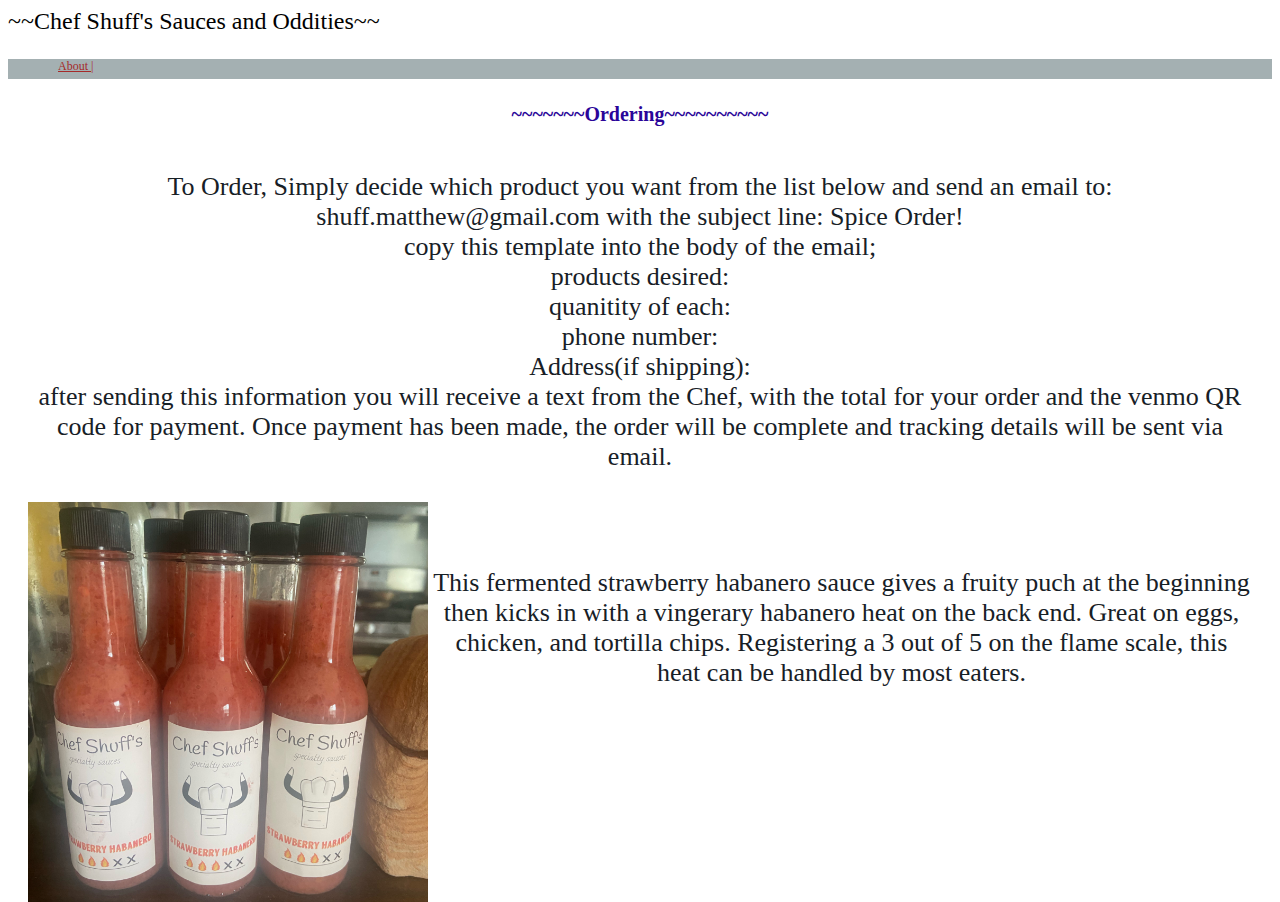
<file: index.html>
<html lang="en">

<head>
  <meta charset="UTF-8">
  <link href="style.css" rel="stylesheet" type='text/css' />
<body>
  ~~Chef Shuff's Sauces and Oddities~~
  <title> Spicy Boys </title>


</head>

<body>


  <ul class='nav'>
    <div class='box-3'>
      <li><a href='Weekly.html'>About |<a /></li>
    </div>
    </div>
  </ul>

  <div class='container-fluid'>
    <h1> ~~~~~~~Ordering~~~~~~~~~~</h1>
  <p> To Order, Simply decide which product you want from the list below and send an email to: shuff.matthew@gmail.com with the subject line: Spice Order!
    <br>
  copy this template into the body of the email;
  <br>
  products desired:
  <br>
  quanitity of each:
  <br>
  phone number:
  <br>
  Address(if shipping):
  <br>
  after sending this information you will receive a text from the Chef, with the total for your order and the venmo QR code for payment. Once payment has been made, the order will be complete and tracking details will be sent via email. 
  <br>
  <br class=”blank” />


  <img src='sauce.png' height='400px' width='400px' align='left'>


  <p> This fermented strawberry habanero sauce gives a fruity puch at the beginning then kicks in with a vingerary habanero heat on the back end. Great on eggs, chicken, and tortilla chips. Registering a 3 out of 5 on the flame scale, this heat can be handled by most eaters.
    </div>
</body>
</file>
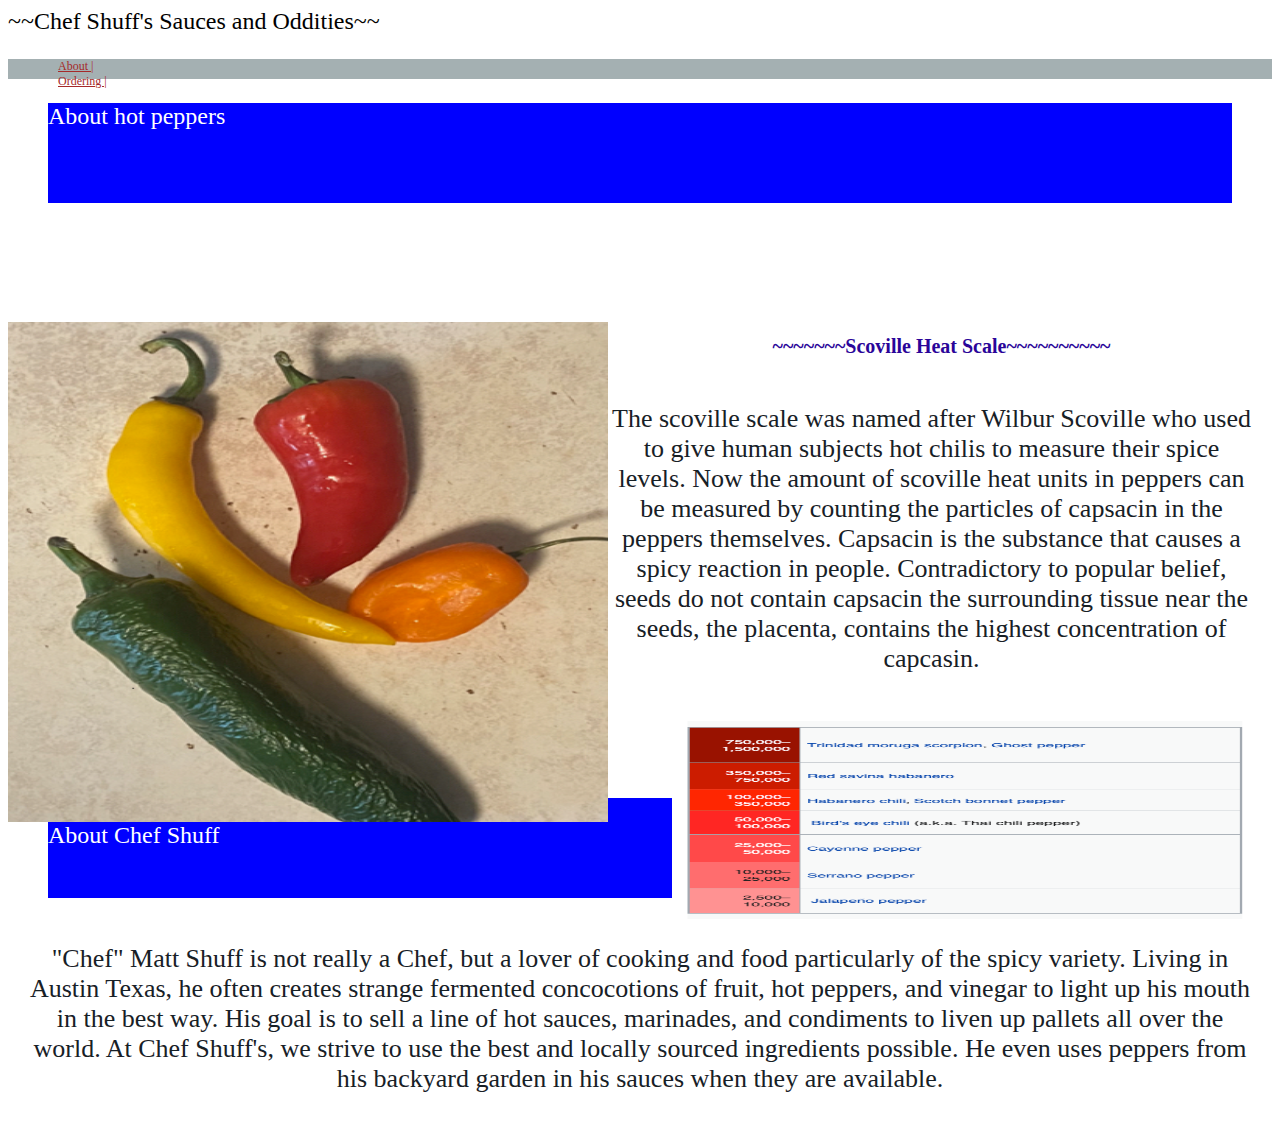
<file: Weekly.html>
<html lang="en">

<head>
  <meta charset="UTF-8">
  <link href="style.css" rel="stylesheet" type='text/css' />
<body>
  ~~Chef Shuff's Sauces and Oddities~~
  <title> Spicy Boys </title>


</head>

  <ul class='nav'>
    <div class='box-3'>
      <li><a href='about.html'>About |<a /></li>
      <li><a href='index.html'> Ordering |<a /></li>
    </div>
    </div>
  </ul>

  <div class='container-fluid'>

      <figure class='box'>About hot peppers   </figure>

    <div class='center'>
    </div>
    </p>
    <br>
    <img src='peppers.png' height='500px' width='600px' align='left'>
    <h1> ~~~~~~~Scoville Heat Scale~~~~~~~~~~</h1>
    <p> The scoville scale was named after Wilbur Scoville who used to give human subjects hot chilis to measure their spice levels. Now the amount of scoville heat units in peppers can be measured by counting the particles of capsacin in the peppers themselves. Capsacin is the substance that causes a spicy reaction in people. Contradictory to popular belief, seeds do not contain capsacin the surrounding tissue near the seeds, the placenta, contains the highest concentration of capcasin.   </p>
    <img src='heat scale.png' height='200px' width='600px' align='right'>
<br>
<br>
    <figure class='box'>About Chef Shuff</figure>
    <p> "Chef" Matt Shuff is not really a Chef, but a lover of cooking and food particularly of the spicy variety. Living in Austin Texas, he often creates strange fermented concocotions of fruit, hot peppers, and vinegar to light up his mouth in the best way. His goal is to sell a line of hot sauces, marinades, and condiments to liven up pallets all over the world. At Chef Shuff's, we strive to use the best and locally sourced ingredients possible. He even uses peppers from his backyard garden in his sauces when they are available.
    </p>

    </figure>
    </figure>
  </div>
</body>

</html>
</file>
<file: style.css>
a {

  color:brown;


}
  h1 {
  /* Put a 15-pixel margin at the bottom of the heading. */
    margin-bottom: 15px;

    margin: center;
    /* Change the size of your font to 60 pixels high. */
    font-size: 20px;
    /* This will color the heading font white. */
    color: #2a0599;
    /* Align the text to the center of its enclosing element (e.g. div). */
    text-align: center;
    /* Underline the text. */

    /* The background of the heading element will now be black. */
}
  p {text-align: center; margin-left: auto;
    font-family: 'Times New Romnan', Serif;
    margin-right: auto;font-size:26; color: #172026; padding: 20px;
  }


  .box-set {
    position: center;
    height: 30px;
    background-color: green;
    margin: center;
  }

  .box {
    /* relative positioning */
    position: center;
    width: auto;
    height: 100px;
    bottom: 400px;
    background: blue;
    color: white;
    margin: center;
}

  .box-1 {
    position: center;
    width: auto;
    height: 50px;
    bottom: auto;
    background: teal;
    color: gray;
    margin: margin-left;
  }
  .box-2 {
    top: auto;
    bottom: 400px;
    height: 200px;
    font-size: 24;
    width: auto;
    position: center;

    text-align: center;
    color: black;
    background-color: #BDB6B4;
    border-style:groove; border-color: darkgray;
  }

  .box-3 {


    height: 20px;
    bottom: 20px;
    background-color: #A4B0B2;
    margin: 10px;
    padding: 0px;
    color: teal;

}

  body {
  font-family: Copperplate,fantasy;
  font-size: 24;

}


  ul {

     list-style-type: lower-greek;
     color: black;
     background-color: #A4B0B2;
     display:block;

  }
  /* Enable scrolling if the sidenav has too much content */


li {
  color:brown;
  display:block;
  font-family:'Times New Roman', serif;
  font-size: 12;
  margin: auto;

}

.container-fluid{padding: auto;}

.center {
  display: block;
  margin-left: 0px;
  margin-right: 400px;
  width: 100%;
}

.center2{
  display: block;
  margin-left: auto;
  margin-right: auto;
  width:60%
}


.dropdown {color: #505851; display: inline-grid; box-shadow: 5px 5px 5px teal; padding-left: 20px;

}

.panel1{
  position: margin-left;
  border-color: teal;
  margin-left: 65px;
  top: 10px;
  display: flex;
}

.p1{margin-left: 75px;}
</file>
